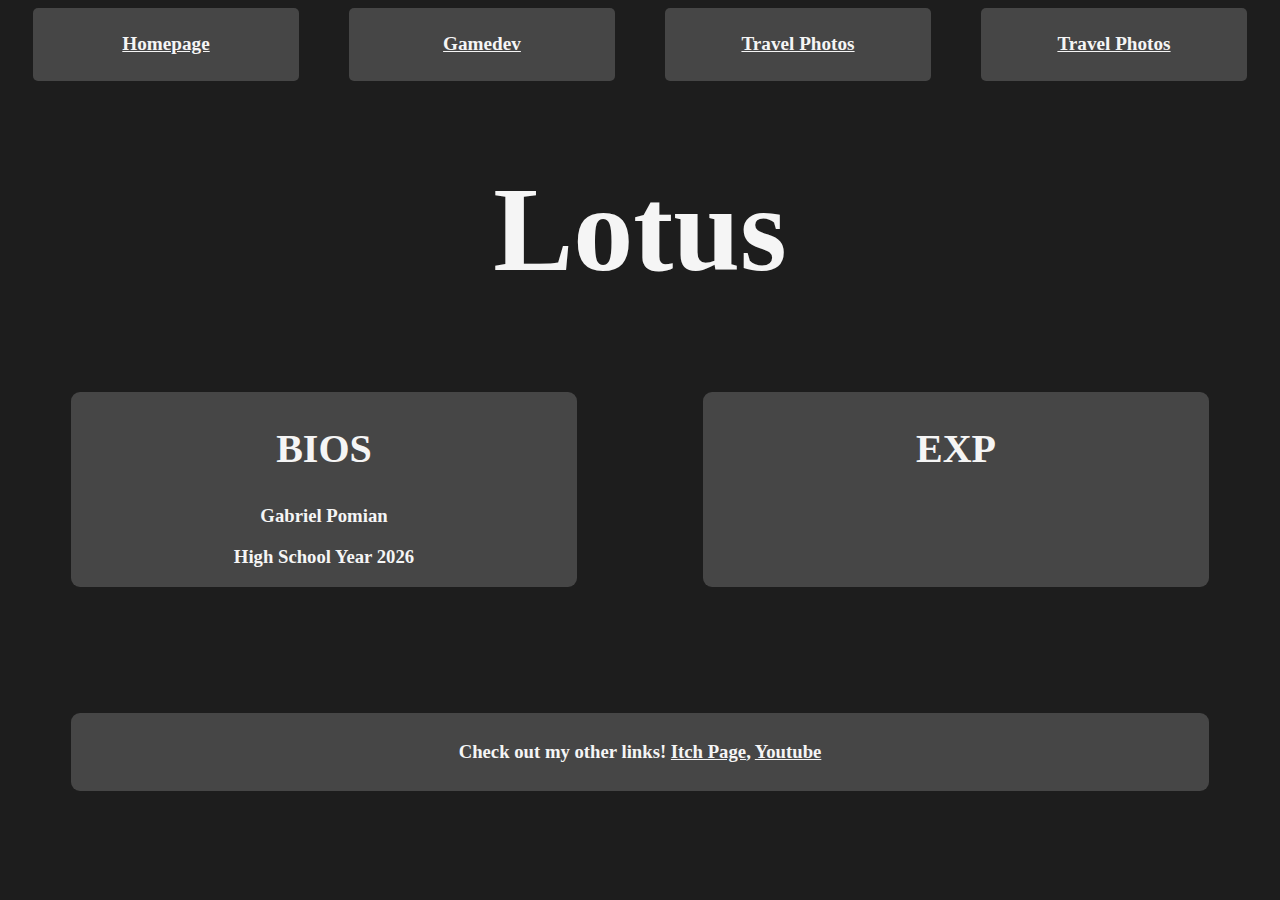
<file: index.html>
<!DOCTYPE html>
<html lang="en">
<head>
    <meta charset="UTF-8">
    <meta name="viewport" content="width=device-width, initial-scale=1.0">
    <title>Main Page</title>
    <link rel="stylesheet" href="main_page.css">
</head>
<body>
    <div class="bar">
        <div class="item">
            <a href="index.html">Homepage</a>
        </div>
        <div class="item">
            <a href="gamedev.html">Gamedev</a>
        </div>
        <div class="item">
            <a href="photos.html">Travel Photos</a>
        </div>
        <div class="item">
            <a href="photos.html">Travel Photos</a>
        </div>
    </div>
    
    <h1 class="title_font">Lotus</h1>
    <div class="split_2">
        <div class="content">
            <h2 class="bio">BIOS</h2>
            <h3 class="bio">Gabriel Pomian</h3>
            <h3 class="bio">High School Year 2026</h3>
        </div>
        <div class="content">
            <h2>EXP</h2>
        </div>
    </div>

    <div class="div_with_links">
        <h3>Check out my other links! <a href="https://ranked-lotus.itch.io/" target="_blank">Itch Page</a>,
                                      <a href="https://www.youtube.com/@rankedlotus1000" target="_blank">Youtube</a></h3>
    </div>
    
</body>
</html>
</file>
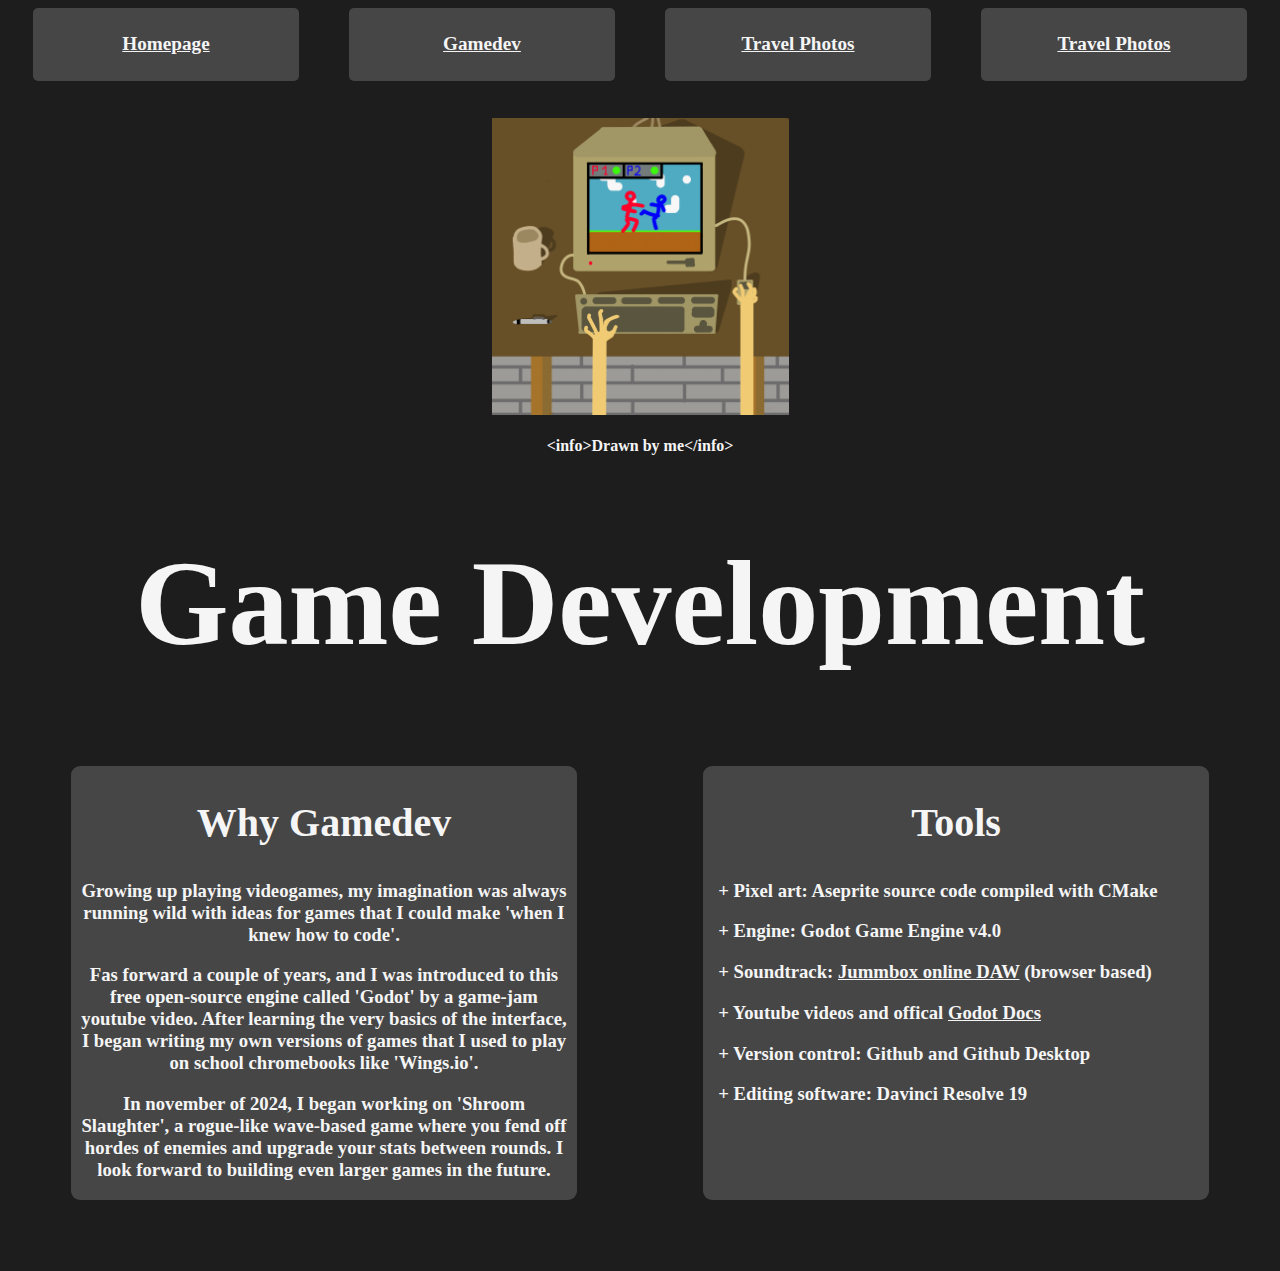
<file: gamedev.html>
<!DOCTYPE html>
<html lang="en">
<head>
    <meta charset="UTF-8">
    <meta name="viewport" content="width=device-width, initial-scale=1.0">
    <title>Gamedev</title>
    <link rel="stylesheet" href="main_page.css">
</head>
<body>
    <div class="bar">
        <div class="item">
            <a href="index.html">Homepage</a>
        </div>
        <div class="item">
            <a href="gamedev.html">Gamedev</a>
        </div>
        <div class="item">
            <a href="photos.html">Travel Photos</a>
        </div>
        <div class="item">
            <a href="photos.html">Travel Photos</a>
        </div>
    </div>

    <div class="container">
        <img class="viewport_image" src="finalfinalvideogamegif.gif">
    </div>
    <div>
        <h4 class="info">&lt;info&gt;Drawn by me&lt;/info&gt;</h4>
    </div>
    <div >
        <h1 class="title_font">Game Development</h1>
    </div>

    <div class="split_2">
        <div class="content">
            <h2 class="bio">Why Gamedev</h2>
            <h3 class="bio">Growing up playing videogames, my imagination was always running wild with ideas
                for games that I could make 'when I knew how to code'.
            </h3>
            <h3 class="bio">Fas forward a couple of years, and I was introduced to this free open-source
                engine called 'Godot' by a game-jam youtube video. After learning the very basics of the
                 interface, I began writing my own versions of games that I used to play on school chromebooks
                 like 'Wings.io'.
            </h3>
            <h3 class="bio">In november of 2024, I began working on 'Shroom Slaughter', a rogue-like wave-based
                game where you fend off hordes of enemies and upgrade your stats between rounds. I look forward to
                building even larger games in the future.
            </h3>
        </div>
        <div class="content">
            <h2>Tools</h2>
            <h3 class="listing">+ Pixel art: Aseprite source code compiled with CMake</h3>
            <h3 class="listing">+ Engine: Godot Game Engine v4.0</h3>
            <h3 class="listing">+ Soundtrack: <a href="https://jummb.us/" target="_blank">Jummbox online DAW</a> (browser based)</h3>
            <h3 class="listing">+ Youtube videos and offical 
                <a href="https://docs.godotengine.org/en/latest/" target="_blank">Godot Docs</a></h3>
            <h3 class="listing">+ Version control: Github and Github Desktop</h3>
            <h3 class="listing">+ Editing software: Davinci Resolve 19</h3>
        </div>
    </div>

</body>
</html>
</file>
<file: main_page.css>
body {
    background-color: rgb(29, 29, 29);
}

.bar {
    justify-content: flex-start;
    display: flex;
    width: 100%;
    position: sticky; /*this will make the bar stay at the top when you scroll*/
}

a {
    color: whitesmoke
}
.bar .item {
  
  cursor: pointer;
  font-weight: bold;
  color: whitesmoke;
  font-size: larger;

    display: flex;
    background-color: rgb(70, 70, 70);
    justify-content: center;
    flex: 1;
    margin-left: 2%;
    margin-right: 2%;
    padding-top: 2%;
    padding-bottom: 2%;
    box-sizing: border-box;

    border-color: black;
    text-align: center;
    border: 5px;
    border-radius: 5px;
}

h2 {
    font-size: 250%;
}


.title_font {
    display: flex;
    color: whitesmoke;
    justify-content: center;
    text-align: center;
    font-size: 750%;
    margin-bottom: 30px;
}

.split_2 {
    justify-content: flex-start;
    display: flex;
    width: 100%;
}

.split_2 .content {
    border: 5px;
    border-radius: 9px;
    color: whitesmoke;
    margin: 5%;
    background-color: rgb(70, 70, 70);
    flex: 1;
    justify-content: center;
    text-align: center;
}

.container {
    display: flex;
    justify-content: center;
    margin-top: 3%;
}

.content {
    border: 5px;
    border-radius: 9px;
    color: whitesmoke;
    margin: 5%;
    background-color: rgb(70, 70, 70);
    flex: 1;
    justify-content: center;
    text-align: center;
}

.div_with_links {
    border: 5px;
    padding-top: 1vh;
    padding-bottom: 1vh;
    padding-left: 2vw;
    padding-right: 2vw;
    border-radius: 9px;
    color: whitesmoke;
    margin: 5%;
    background-color: rgb(70, 70, 70);
    flex: 1;
    justify-content: center;
    text-align: center;
}

.info {
    color: whitesmoke;
    text-align: center;
}

.viewport_image {
    height: 33vh;
    width: auto;
    object-fit: contain;
}

.bio {
    margin-left: 10px;
    margin-right: 10px;
}

.listing {
    text-align: left;
    margin-left: 15px;
    margin-right: 15px;
}
</file>
